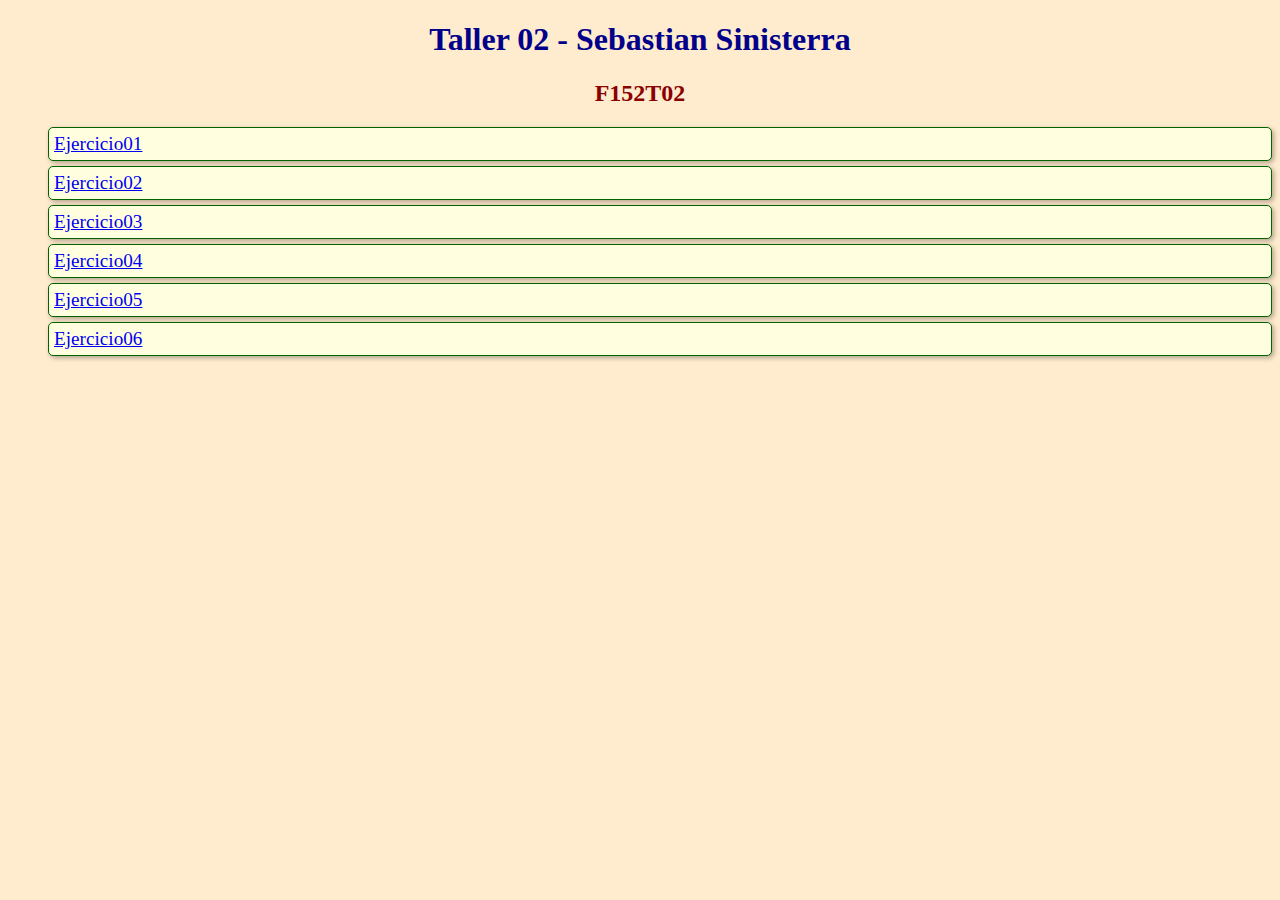
<file: index.html>
<!DOCTYPE html>
<html lang="en">

<head>
    <meta charset="UTF-8">
    <meta name="viewport" content="width=device-width, initial-scale=1.0">
    <link rel="stylesheet" href="./styles.css">
    <title>Document</title>
</head>

<body>
    <h1>Taller 02 - Sebastian Sinisterra</h1>
    <h2>F152T02</h2>

    <ol>
        <li><a href="./PRACTICA/ejercicio01.html">Ejercicio01</a></li>
        <li><a href="./PRACTICA/ejercicio02.html">Ejercicio02</a></li>
        <li><a href="./PRACTICA/ejercicio03.html">Ejercicio03</a></li>
        <li><a href="./PRACTICA/ejercicio04.html">Ejercicio04</a></li>
        <li><a href="./PRACTICA/ejercicio05.html">Ejercicio05</a></li>
        <li><a href="./PRACTICA/ejercicio06.html">Ejercicio06</a></li>

    </ol>

</body>

</html>
</file>
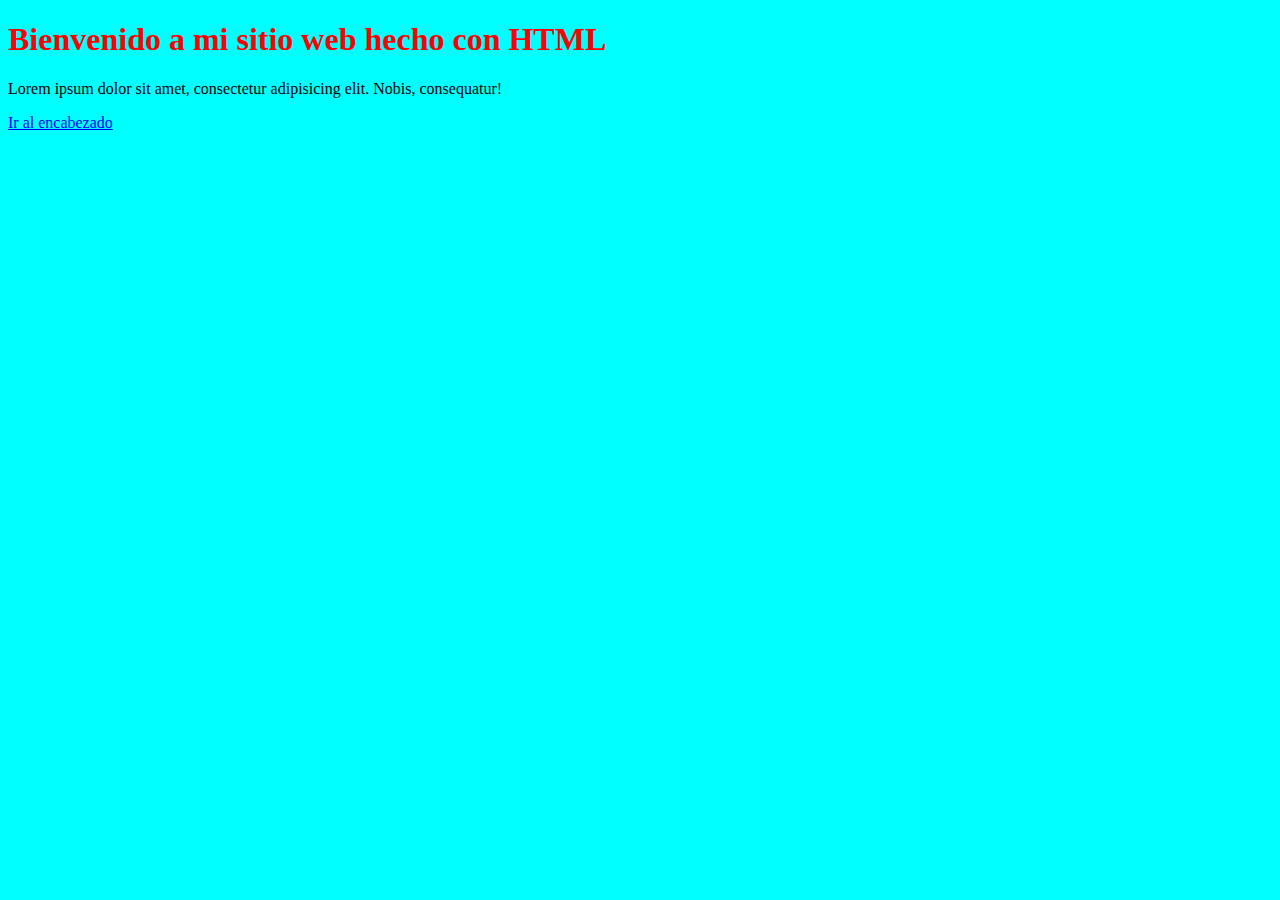
<file: PRACTICA/ejercicio01.html>
<!DOCTYPE html>
<html lang="en">

<head>
    <meta charset="UTF-8">
    <meta name="viewport" content="width=device-width, initial-scale=1.0">
    <link rel="stylesheet" href="../RECURSOS/ejercicio01.css">
    <title>Ejercicio01</title>
</head>

<body>
    <h1 class="inicio">Bienvenido a mi sitio web hecho con HTML</h1>
    <p>Lorem ipsum dolor sit amet, consectetur adipisicing elit. Nobis, consequatur!</p>
    <a href="inicio">Ir al encabezado</a>

</body>

</html>
</file>
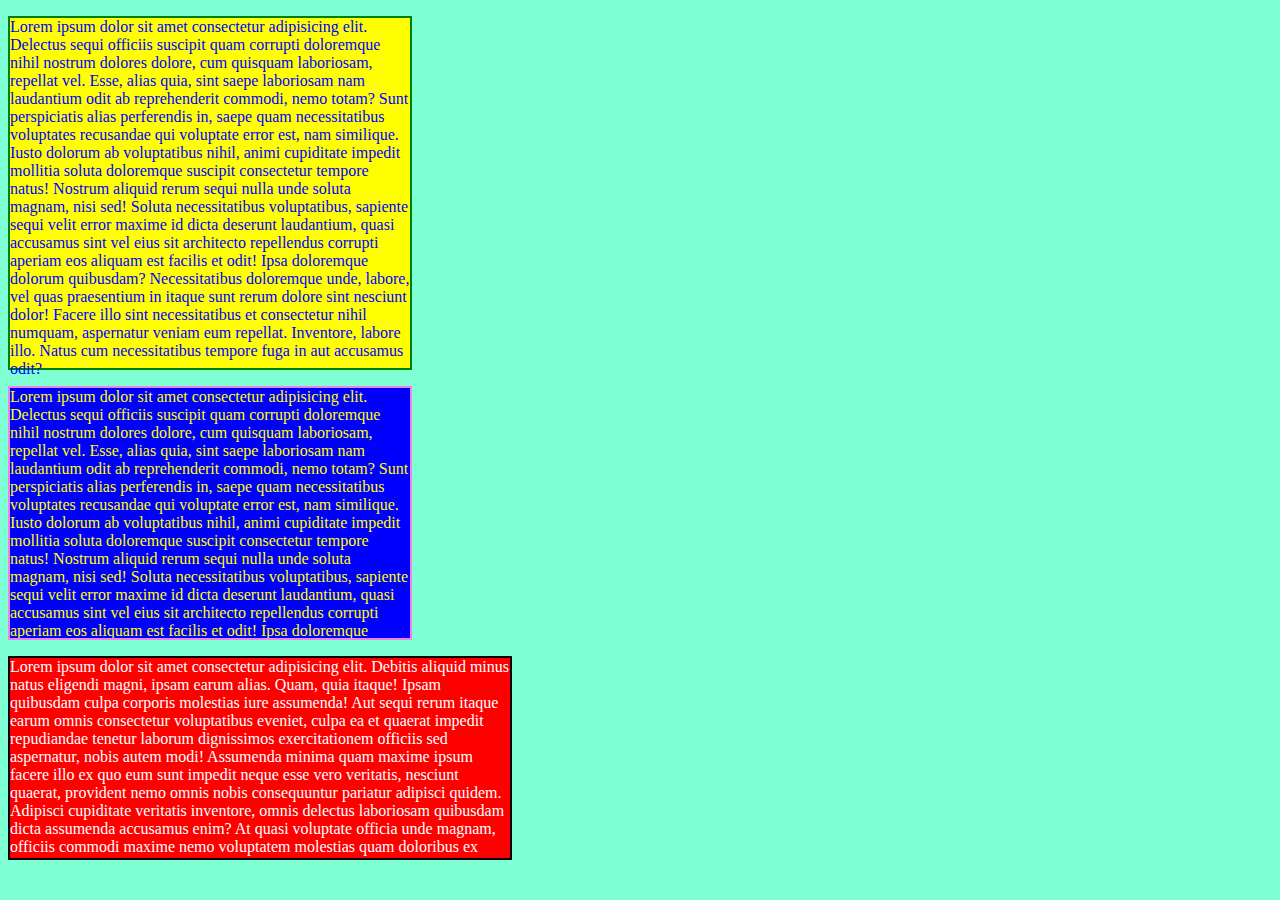
<file: PRACTICA/ejercicio02.html>
<!DOCTYPE html>
<html lang="en">

<head>
    <meta charset="UTF-8">
    <meta name="viewport" content="width=device-width, initial-scale=1.0">
    <link rel="stylesheet" href="../RECURSOS/ejercicio02.css">
    <title>Document</title>
</head>

<body>
    <p class="p1">Lorem ipsum dolor sit amet consectetur adipisicing elit. Delectus sequi officiis suscipit quam
        corrupti doloremque nihil nostrum dolores dolore, cum quisquam laboriosam, repellat vel. Esse, alias quia, sint
        saepe laboriosam nam laudantium odit ab reprehenderit commodi, nemo totam? Sunt perspiciatis alias perferendis
        in, saepe quam necessitatibus voluptates recusandae qui voluptate error est, nam similique. Iusto dolorum ab
        voluptatibus nihil, animi cupiditate impedit mollitia soluta doloremque suscipit consectetur tempore natus!
        Nostrum aliquid rerum sequi nulla unde soluta magnam, nisi sed! Soluta necessitatibus voluptatibus, sapiente
        sequi velit error maxime id dicta deserunt laudantium, quasi accusamus sint vel eius sit architecto repellendus
        corrupti aperiam eos aliquam est facilis et odit! Ipsa doloremque dolorum quibusdam? Necessitatibus doloremque
        unde, labore, vel quas praesentium in itaque sunt rerum dolore sint nesciunt dolor! Facere illo sint
        necessitatibus et consectetur nihil numquam, aspernatur veniam eum repellat. Inventore, labore illo. Natus cum
        necessitatibus tempore fuga in aut accusamus odit?</p>
    <p class="p2">Lorem ipsum dolor sit amet consectetur adipisicing elit. Delectus sequi officiis suscipit quam
        corrupti doloremque nihil nostrum dolores dolore, cum quisquam laboriosam, repellat vel. Esse, alias quia, sint
        saepe laboriosam nam laudantium odit ab reprehenderit commodi, nemo totam? Sunt perspiciatis alias perferendis
        in, saepe quam necessitatibus voluptates recusandae qui voluptate error est, nam similique. Iusto dolorum ab
        voluptatibus nihil, animi cupiditate impedit mollitia soluta doloremque suscipit consectetur tempore natus!
        Nostrum aliquid rerum sequi nulla unde soluta magnam, nisi sed! Soluta necessitatibus voluptatibus, sapiente
        sequi velit error maxime id dicta deserunt laudantium, quasi accusamus sint vel eius sit architecto repellendus
        corrupti aperiam eos aliquam est facilis et odit! Ipsa doloremque dolorum quibusdam? Necessitatibus doloremque
        unde, labore, vel quas praesentium in itaque sunt rerum dolore sint nesciunt dolor! Facere illo sint
        necessitatibus et consectetur nihil numquam, aspernatur veniam eum repellat. Inventore, labore illo. Natus cum
        necessitatibus tempore fuga in aut accusamus odit?</p>
    <p class="p3">Lorem ipsum dolor sit amet consectetur adipisicing elit. Debitis aliquid minus natus eligendi magni,
        ipsam earum alias. Quam, quia itaque! Ipsam quibusdam culpa corporis molestias iure assumenda! Aut sequi rerum
        itaque earum omnis consectetur voluptatibus eveniet, culpa ea et quaerat impedit repudiandae tenetur laborum
        dignissimos exercitationem officiis sed aspernatur, nobis autem modi! Assumenda minima quam maxime ipsum facere
        illo ex quo eum sunt impedit neque esse vero veritatis, nesciunt quaerat, provident nemo omnis nobis
        consequuntur pariatur adipisci quidem. Adipisci cupiditate veritatis inventore, omnis delectus laboriosam
        quibusdam dicta assumenda accusamus enim? At quasi voluptate officia unde magnam, officiis commodi maxime nemo
        voluptatem molestias quam doloribus ex maiores. Quibusdam, dolores quisquam obcaecati recusandae, dicta, ullam
        beatae cupiditate eligendi repellat ea nesciunt repellendus! Amet delectus sint ipsam libero dolor id at
        suscipit eaque. Quod, natus hic ratione eligendi veniam amet asperiores consequuntur sint quae voluptatem
        ducimus, perspiciatis perferendis delectus cumque provident et autem!</p>

</body>

</html>
</file>
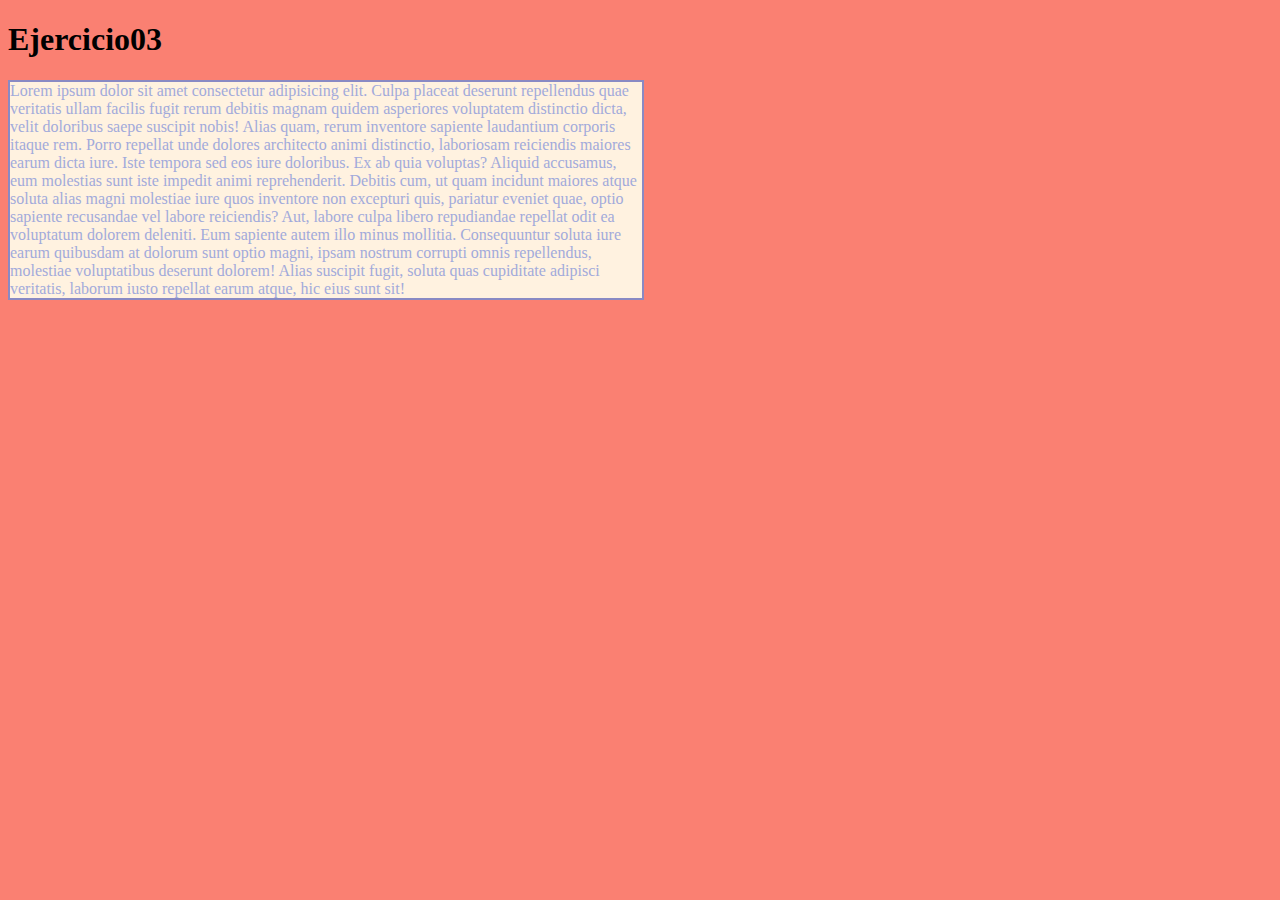
<file: PRACTICA/ejercicio03.html>
<!DOCTYPE html>
<html lang="en">

<head>
    <meta charset="UTF-8">
    <meta name="viewport" content="width=device-width, initial-scale=1.0">
    <link rel="stylesheet" href="../RECURSOS/ejercicio03.css">
    <title>Document</title>
</head>

<body>
    <h1>Ejercicio03</h1>
    <p>Lorem ipsum dolor sit amet consectetur adipisicing elit. Culpa placeat deserunt repellendus quae veritatis ullam
        facilis fugit rerum debitis magnam quidem asperiores voluptatem distinctio dicta, velit doloribus saepe suscipit
        nobis! Alias quam, rerum inventore sapiente laudantium corporis itaque rem. Porro repellat unde dolores
        architecto animi distinctio, laboriosam reiciendis maiores earum dicta iure. Iste tempora sed eos iure
        doloribus. Ex ab quia voluptas? Aliquid accusamus, eum molestias sunt iste impedit animi reprehenderit. Debitis
        cum, ut quam incidunt maiores atque soluta alias magni molestiae iure quos inventore non excepturi quis,
        pariatur eveniet quae, optio sapiente recusandae vel labore reiciendis? Aut, labore culpa libero repudiandae
        repellat odit ea voluptatum dolorem deleniti. Eum sapiente autem illo minus mollitia. Consequuntur soluta iure
        earum quibusdam at dolorum sunt optio magni, ipsam nostrum corrupti omnis repellendus, molestiae voluptatibus
        deserunt dolorem! Alias suscipit fugit, soluta quas cupiditate adipisci veritatis, laborum iusto repellat earum
        atque, hic eius sunt sit!</p>

</body>

</html>
</file>
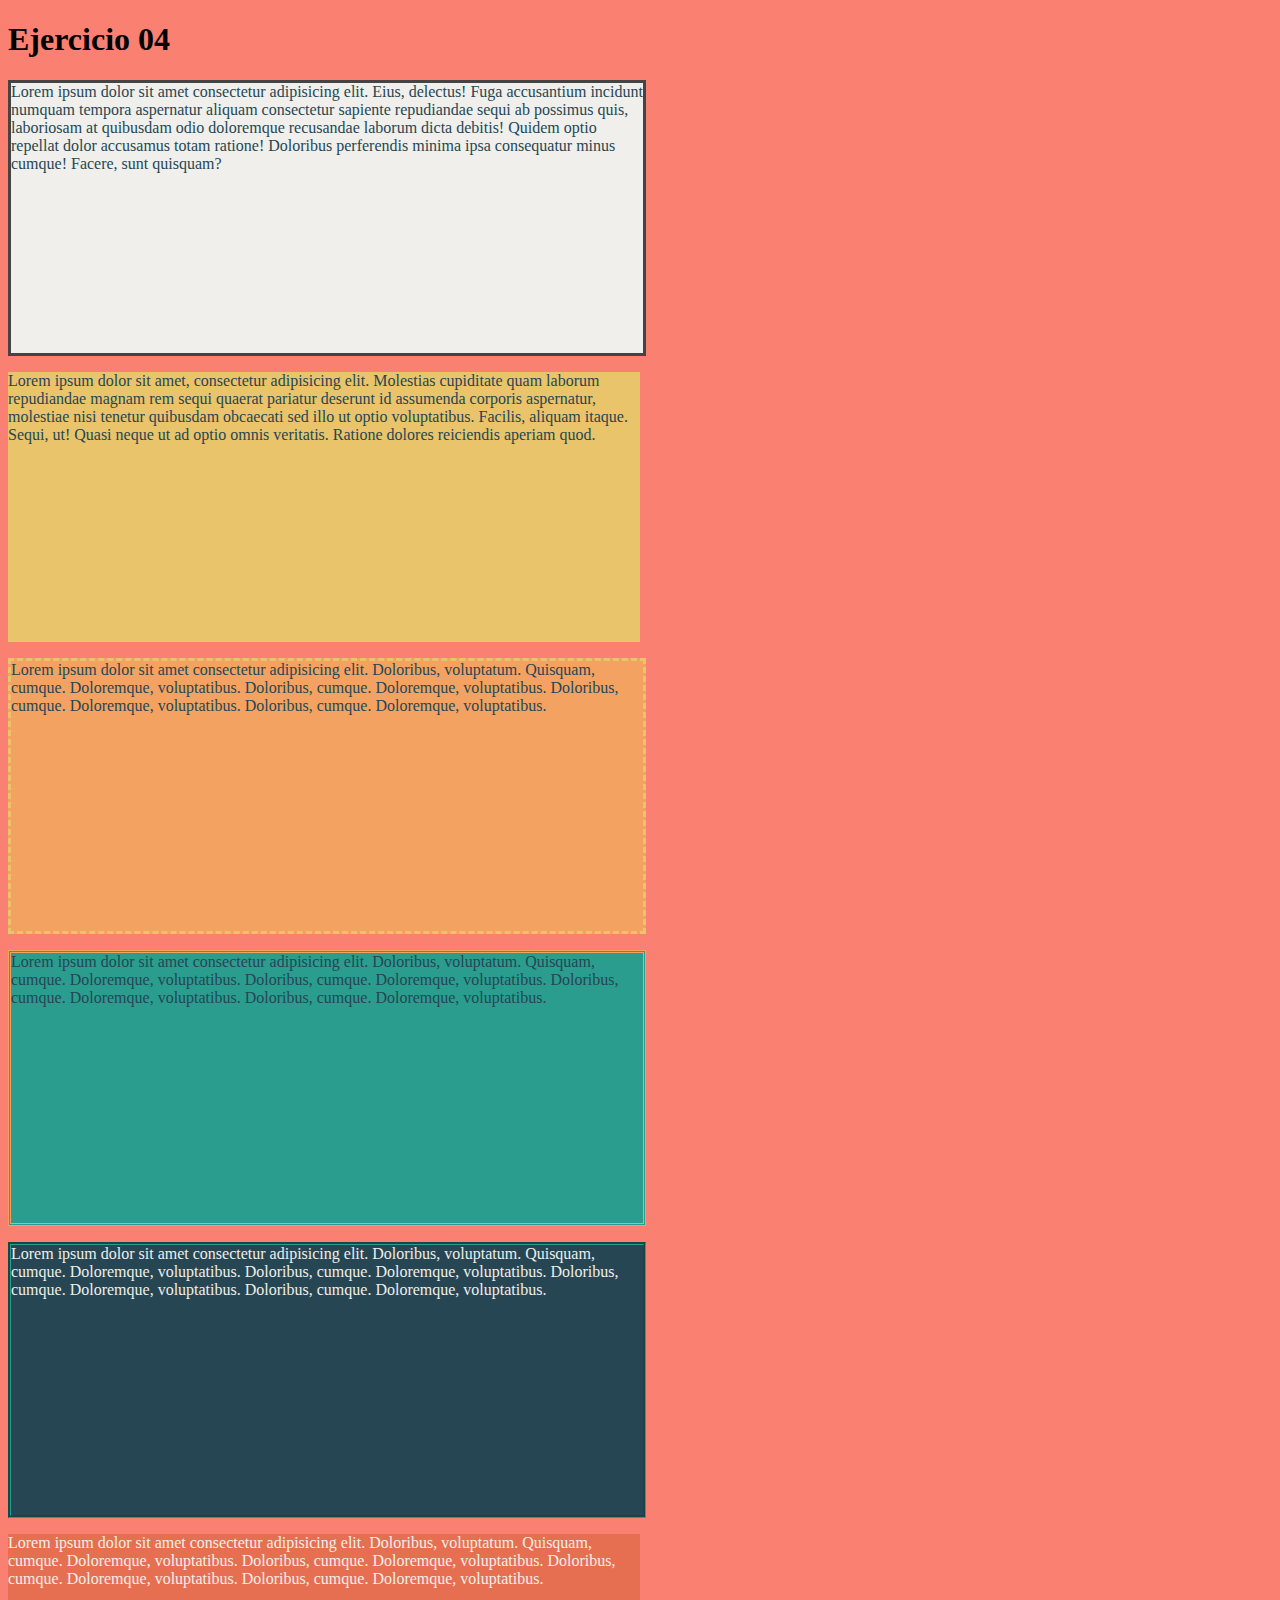
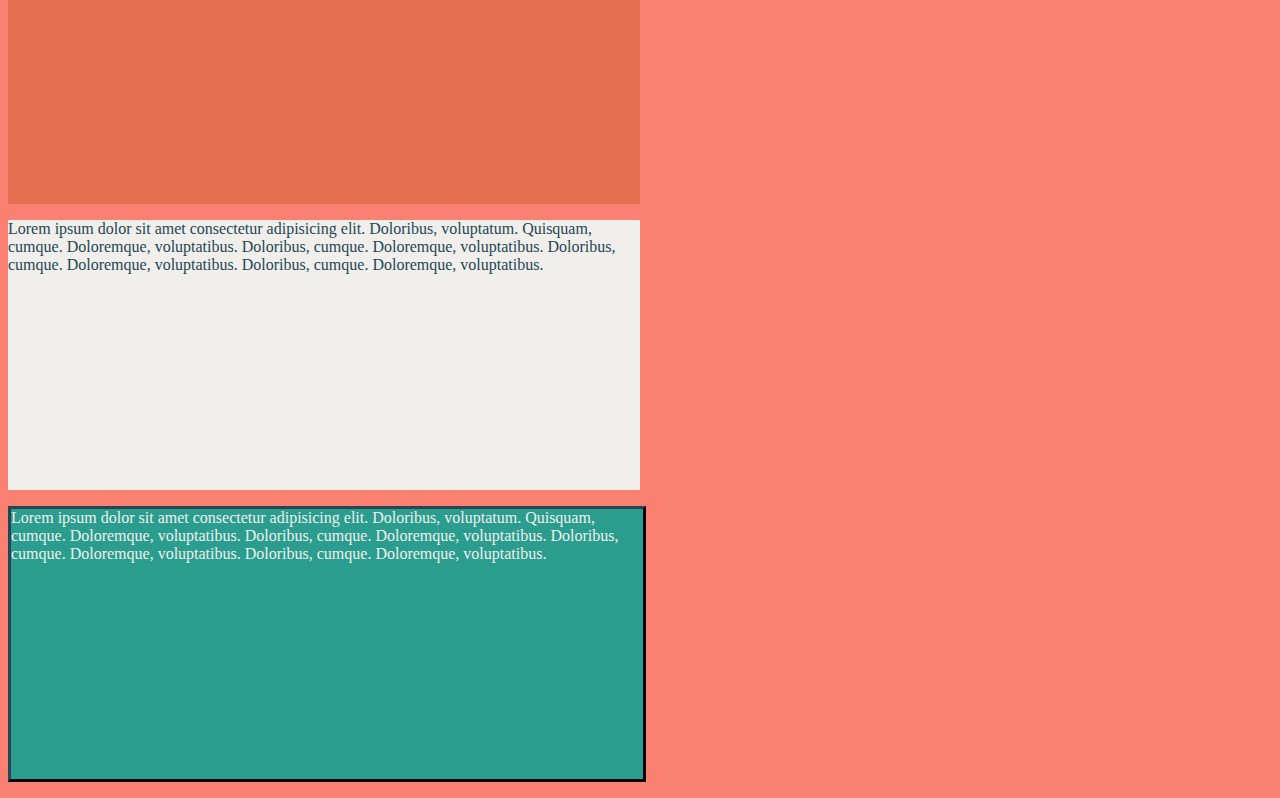
<file: PRACTICA/ejercicio04.html>
<!DOCTYPE html>
<html lang="en">

<head>
    <meta charset="UTF-8">
    <meta name="viewport" content="width=device-width, initial-scale=1.0">
    <link rel="stylesheet" href="../RECURSOS/ejercicio04.css">
    <title>Ejercicio04</title>
</head>

<body>
    <h1>Ejercicio 04</h1>

    <p class="p1">Lorem ipsum dolor sit amet consectetur adipisicing elit. Eius, delectus! Fuga accusantium incidunt
        numquam tempora aspernatur aliquam consectetur sapiente repudiandae sequi ab possimus quis, laboriosam at
        quibusdam odio doloremque recusandae laborum dicta debitis! Quidem optio repellat dolor accusamus totam ratione!
        Doloribus perferendis minima ipsa consequatur minus cumque! Facere, sunt quisquam?</p>

    <p class="p2">Lorem ipsum dolor sit amet, consectetur adipisicing elit. Molestias cupiditate quam laborum
        repudiandae magnam rem sequi quaerat pariatur deserunt id assumenda corporis aspernatur, molestiae nisi tenetur
        quibusdam obcaecati sed illo ut optio voluptatibus. Facilis, aliquam itaque. Sequi, ut! Quasi neque ut ad optio
        omnis veritatis. Ratione dolores reiciendis aperiam quod.</p>

    <p class="p3">Lorem ipsum dolor sit amet consectetur adipisicing elit. Doloribus, voluptatum. Quisquam, cumque.
        Doloremque, voluptatibus. Doloribus, cumque. Doloremque, voluptatibus. Doloribus, cumque. Doloremque,
        voluptatibus. Doloribus, cumque. Doloremque, voluptatibus.</p>

    <p class="p4">Lorem ipsum dolor sit amet consectetur adipisicing elit. Doloribus, voluptatum. Quisquam, cumque.
        Doloremque, voluptatibus. Doloribus, cumque. Doloremque, voluptatibus. Doloribus, cumque. Doloremque,
        voluptatibus. Doloribus, cumque. Doloremque, voluptatibus.</p>

    <p class="p5">Lorem ipsum dolor sit amet consectetur adipisicing elit. Doloribus, voluptatum. Quisquam, cumque.
        Doloremque, voluptatibus. Doloribus, cumque. Doloremque, voluptatibus. Doloribus, cumque. Doloremque,
        voluptatibus. Doloribus, cumque. Doloremque, voluptatibus.</p>

    <p class="p6">Lorem ipsum dolor sit amet consectetur adipisicing elit. Doloribus, voluptatum. Quisquam, cumque.
        Doloremque, voluptatibus. Doloribus, cumque. Doloremque, voluptatibus. Doloribus, cumque. Doloremque,
        voluptatibus. Doloribus, cumque. Doloremque, voluptatibus.</p>

    <p class="p7">Lorem ipsum dolor sit amet consectetur adipisicing elit. Doloribus, voluptatum. Quisquam, cumque.
        Doloremque, voluptatibus. Doloribus, cumque. Doloremque, voluptatibus. Doloribus, cumque. Doloremque,
        voluptatibus. Doloribus, cumque. Doloremque, voluptatibus.</p>

    <p class="p8">Lorem ipsum dolor sit amet consectetur adipisicing elit. Doloribus, voluptatum. Quisquam, cumque.
        Doloremque, voluptatibus. Doloribus, cumque. Doloremque, voluptatibus. Doloribus, cumque. Doloremque,
        voluptatibus. Doloribus, cumque. Doloremque, voluptatibus.</p>

</body>

</html>
</file>
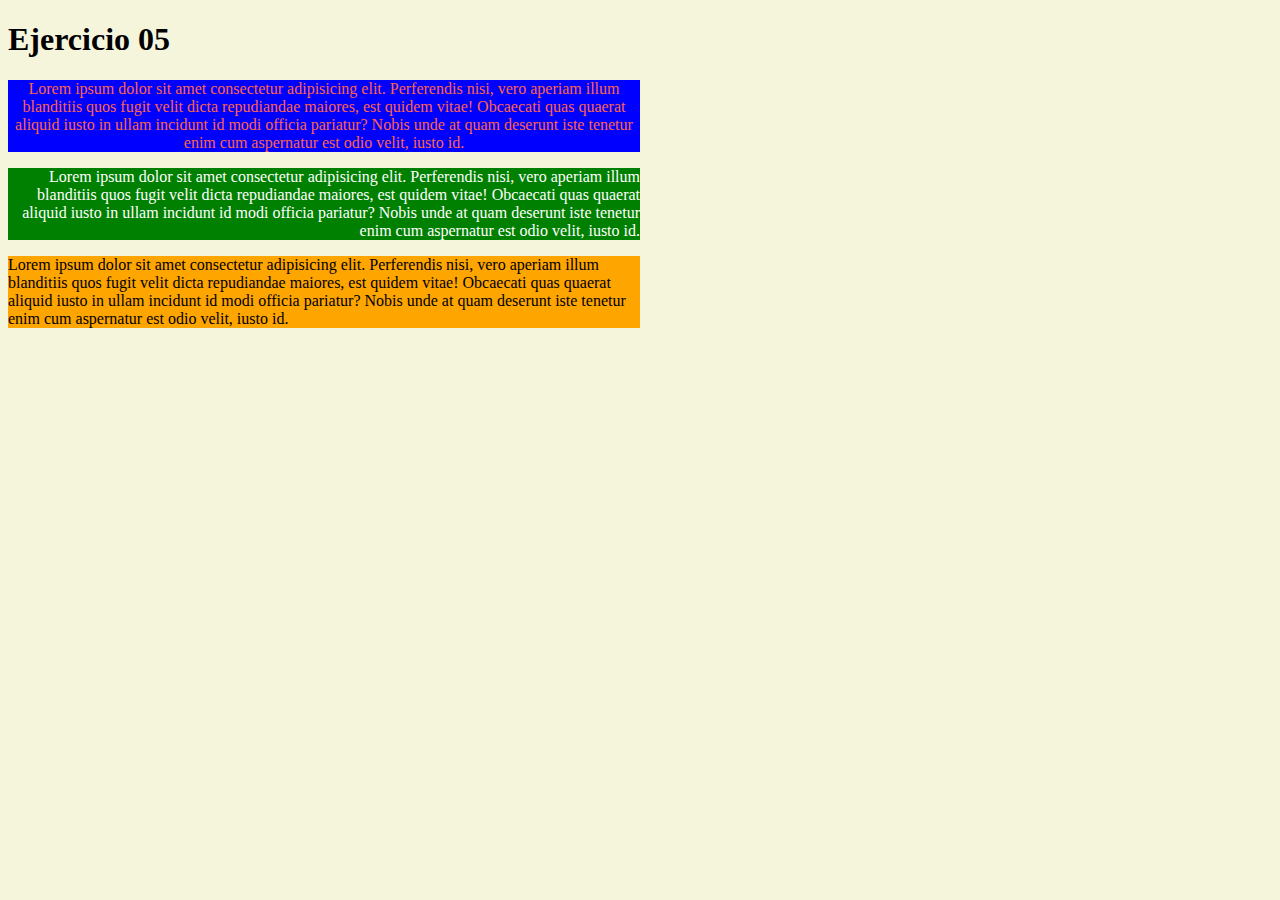
<file: PRACTICA/ejercicio05.html>
<!DOCTYPE html>
<html lang="en">
<head>
    <meta charset="UTF-8">
    <meta name="viewport" content="width=device-width, initial-scale=1.0">
    <link rel="stylesheet" href="../RECURSOS/ejercicio05.css">
    <title>Ejercicio05</title>
</head>
<body>
    <h1>Ejercicio 05</h1>

    <p class="p1">Lorem ipsum dolor sit amet consectetur adipisicing elit. Perferendis nisi, vero aperiam illum blanditiis quos fugit velit dicta repudiandae maiores, est quidem vitae! Obcaecati quas quaerat aliquid iusto in ullam incidunt id modi officia pariatur? Nobis unde at quam deserunt iste tenetur enim cum aspernatur est odio velit, iusto id.</p>
    <p class="p2">Lorem ipsum dolor sit amet consectetur adipisicing elit. Perferendis nisi, vero aperiam illum blanditiis quos fugit velit dicta repudiandae maiores, est quidem vitae! Obcaecati quas quaerat aliquid iusto in ullam incidunt id modi officia pariatur? Nobis unde at quam deserunt iste tenetur enim cum aspernatur est odio velit, iusto id.</p>
    <p class="p3">Lorem ipsum dolor sit amet consectetur adipisicing elit. Perferendis nisi, vero aperiam illum blanditiis quos fugit velit dicta repudiandae maiores, est quidem vitae! Obcaecati quas quaerat aliquid iusto in ullam incidunt id modi officia pariatur? Nobis unde at quam deserunt iste tenetur enim cum aspernatur est odio velit, iusto id.</p>
    
</body>
</html>
</file>
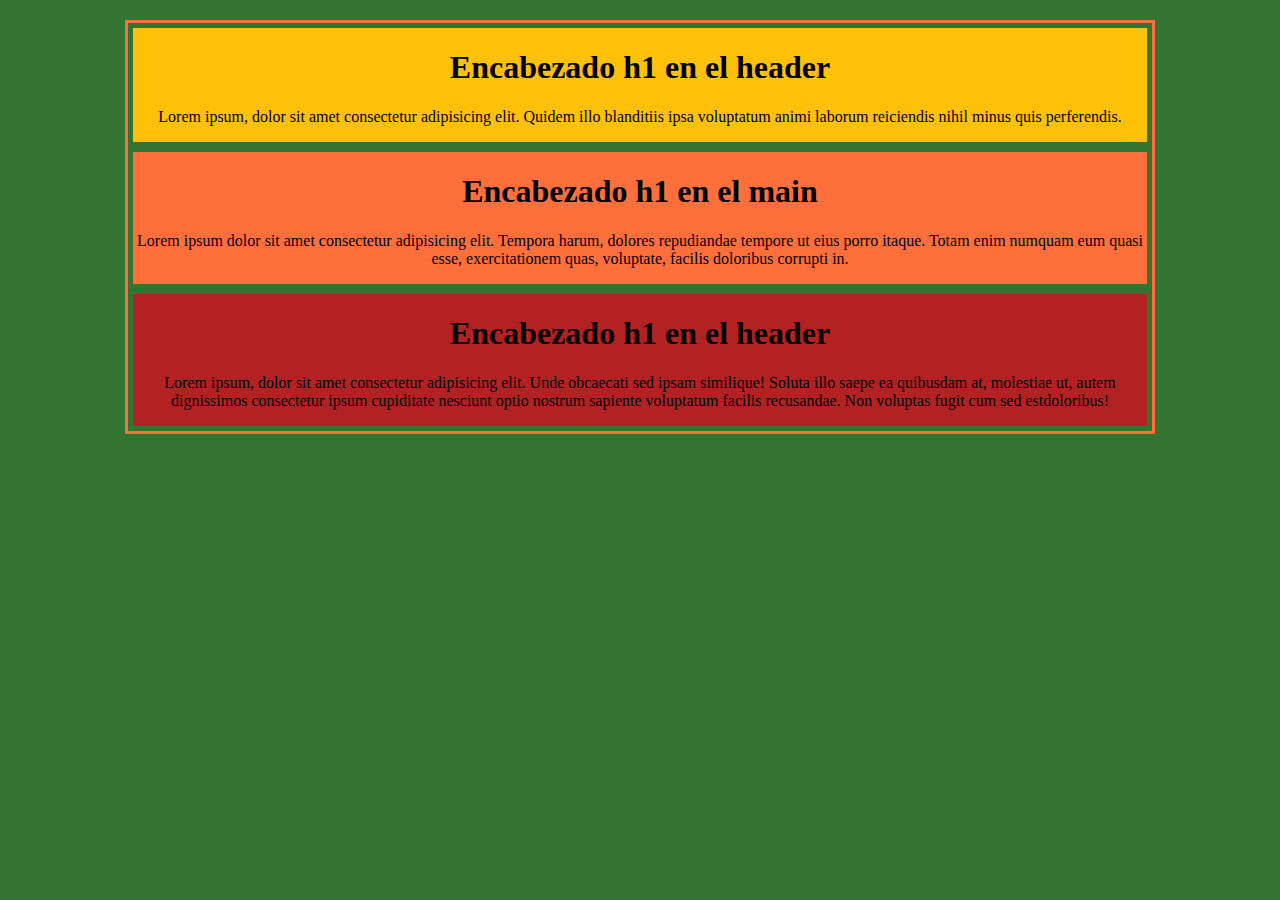
<file: PRACTICA/ejercicio06.html>
<!DOCTYPE html>
<html lang="en">

<head>
    <meta charset="UTF-8">
    <meta name="viewport" content="width=device-width, initial-scale=1.0">
    <link rel="stylesheet" href="../RECURSOS/ejercicio06.css">
    <title>DEjercicio06</title>
</head>

<body>
    <header>
        <h1>Encabezado h1 en el header</h1>
        <p>Lorem ipsum, dolor sit amet consectetur adipisicing elit. Quidem illo blanditiis ipsa voluptatum animi
            laborum reiciendis nihil minus quis perferendis.</p>
    </header>
    <main>
        <h1>Encabezado h1 en el main</h1>
        <p>Lorem ipsum dolor sit amet consectetur adipisicing elit. Tempora harum, dolores repudiandae tempore ut eius
            porro itaque. Totam enim numquam eum quasi esse, exercitationem quas, voluptate, facilis doloribus corrupti
            in.</p>
    </main>
    <footer>
        <h1>Encabezado h1 en el header</h1>
        <p>Lorem ipsum, dolor sit amet consectetur adipisicing elit. Unde obcaecati sed ipsam similique! Soluta illo
            saepe ea quibusdam at, molestiae ut, autem dignissimos consectetur ipsum cupiditate nesciunt optio nostrum
            sapiente voluptatum facilis recusandae. Non voluptas fugit cum sed estdoloribus!</p>
    </footer>

</body>

</html>
</file>
<file: styles.css>
body{background-color: blanchedalmond;}
h1{color: darkblue; text-align: center;}
h2{color: darkred; text-align: center;}

li{color: darkgreen; font-size: 1.2em; margin: 5px 0;
    padding: 5px; border: 1px solid darkgreen; border-radius: 5px;
    background-color: lightyellow; list-style-type: none;
    box-shadow: 2px 2px 5px rgba(0,0,0,0.3);}
</file>
<file: RECURSOS/ejercicio01.css>
body {
    background-color: aqua;
    color: black
}

h1 {
    color: red;
}
</file>
<file: RECURSOS/ejercicio02.css>
body {
    background-color: aquamarine;
}

.p1 {
    background-color: yellow;
    color: blue;
    width: 400px;
    height: 350px;
    border: 2px solid green;
    overflow: visible;
}

.p2 {
    background-color: blue;
    color: yellow;
    width: 400px;
    height: 250px;
    border: 2px solid violet;
    overflow: hidden;
}

.p3 {
    background-color: red;
    color: white;
    width: 500px;
    height: 200px;
    border: 2px solid black;
    overflow: scroll;
}
</file>
<file: RECURSOS/ejercicio03.css>
body {
    background-color: salmon;
}

p {
    background-color: rgb(255, 242, 224);
    color: rgb(162, 170, 219);
    border: 2px solid rgb(137, 138, 196);
    width: 50%;
    height: auto;
}
</file>
<file: RECURSOS/ejercicio04.css>
body {
    background-color: salmon;
}

.p1 {
    border: 3px solid #444;
    color: #264653;
    width: 50%;
    height: 30vh;
    background-color: #f0efeb;
}

.p2 {
    border: 3px dotted #2a9d8;
    border-solid: 3px;
    background-color: #e9c46a;
    width: 50%;
    height: 30vh;
    color: #264653;
}

.p3 {
    border: 3px dashed #e9c46a;
    border-solid: 3px;
    background-color: #f4a261;
    width: 50%;
    height: 30vh;
    color: #264653;
}

.p4 {
    border: 3px double #f4a261;
    background-color: #2a9d8f;
    width: 50%;
    height: 30vh;
    color: #264653;
}

.p5 {
    border: 3px groove #2a9d8f;
    background-color: #264653;
    width: 50%;
    height: 30vh;
    color: #f0efeb;
}

.p6 {
    border 3px: ridge #264653;
    width: 50%;
    height: 30vh;
    background-color: #e76f51;
    color: #f0efeb;
}

.p7 {
    border 3px: inset #e76f51;
    background-color: #f0efeb;
    width: 50%;
    height: 30vh;
    color: #264653;
}

.p8 {
    border: 3px outset #264653;
    background-color: #2a9d8f;
    width: 50%;
    height: 30vh;
    color: #f0efeb;
}
</file>
<file: RECURSOS/ejercicio05.css>
body {
    background-color: beige;
}

.p1 {
    background-color: blue;
    color: tomato;
    width: 50%;
    height: auto;
    text-align: center;
}

.p2 {
    background-color: green;
    color: white;
    width: 50%;
    height: auto;
    text-align: right;
}

.p3 {
    background-color: orange;
    color: black;
    width: 50%;
    height: auto;
    text-align: left;
}
</file>
<file: RECURSOS/ejercicio06.css>
*GIT{
                    margin: 0;
                    padding: 0;
                    box-sizing: border-box;
                }
                /*
                Paleta de Colores:
                    347433
                    FFC107
                    FF6F3C
                    B22222
                */
                body {
                    background-color: #347433;
                    width: 80%;
                    border: 3px solid #FF6F3C;
                    text-align: center;
                    margin: 20px auto;
                }
                
                header{
                    background-color: #FFC107;
                    border: 5px solid #347433;
                }
                
                main{
                    background-color: #FF6F3C;
                    border: 5px solid #347433;
                }
                
                footer{
                    background-color: #B22222;
                    border: 5px solid #347433;   
                }
</file>
